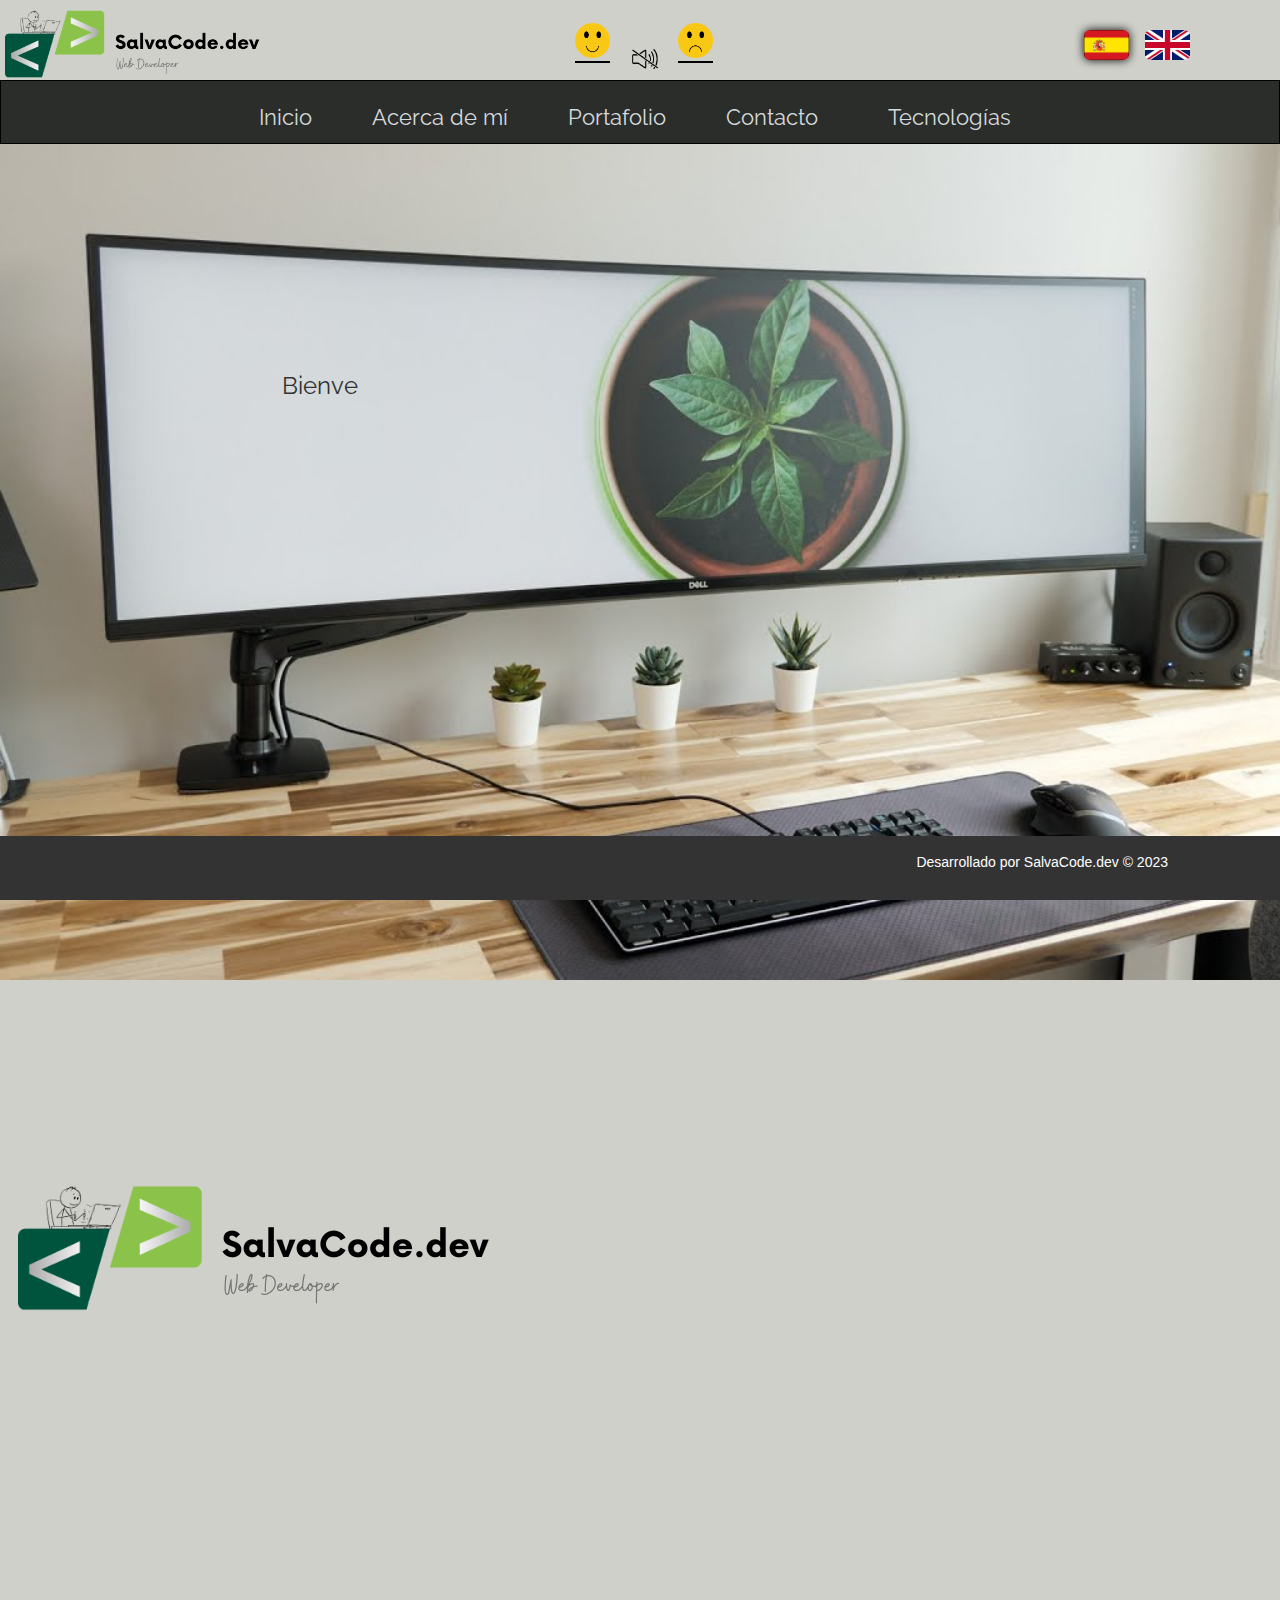
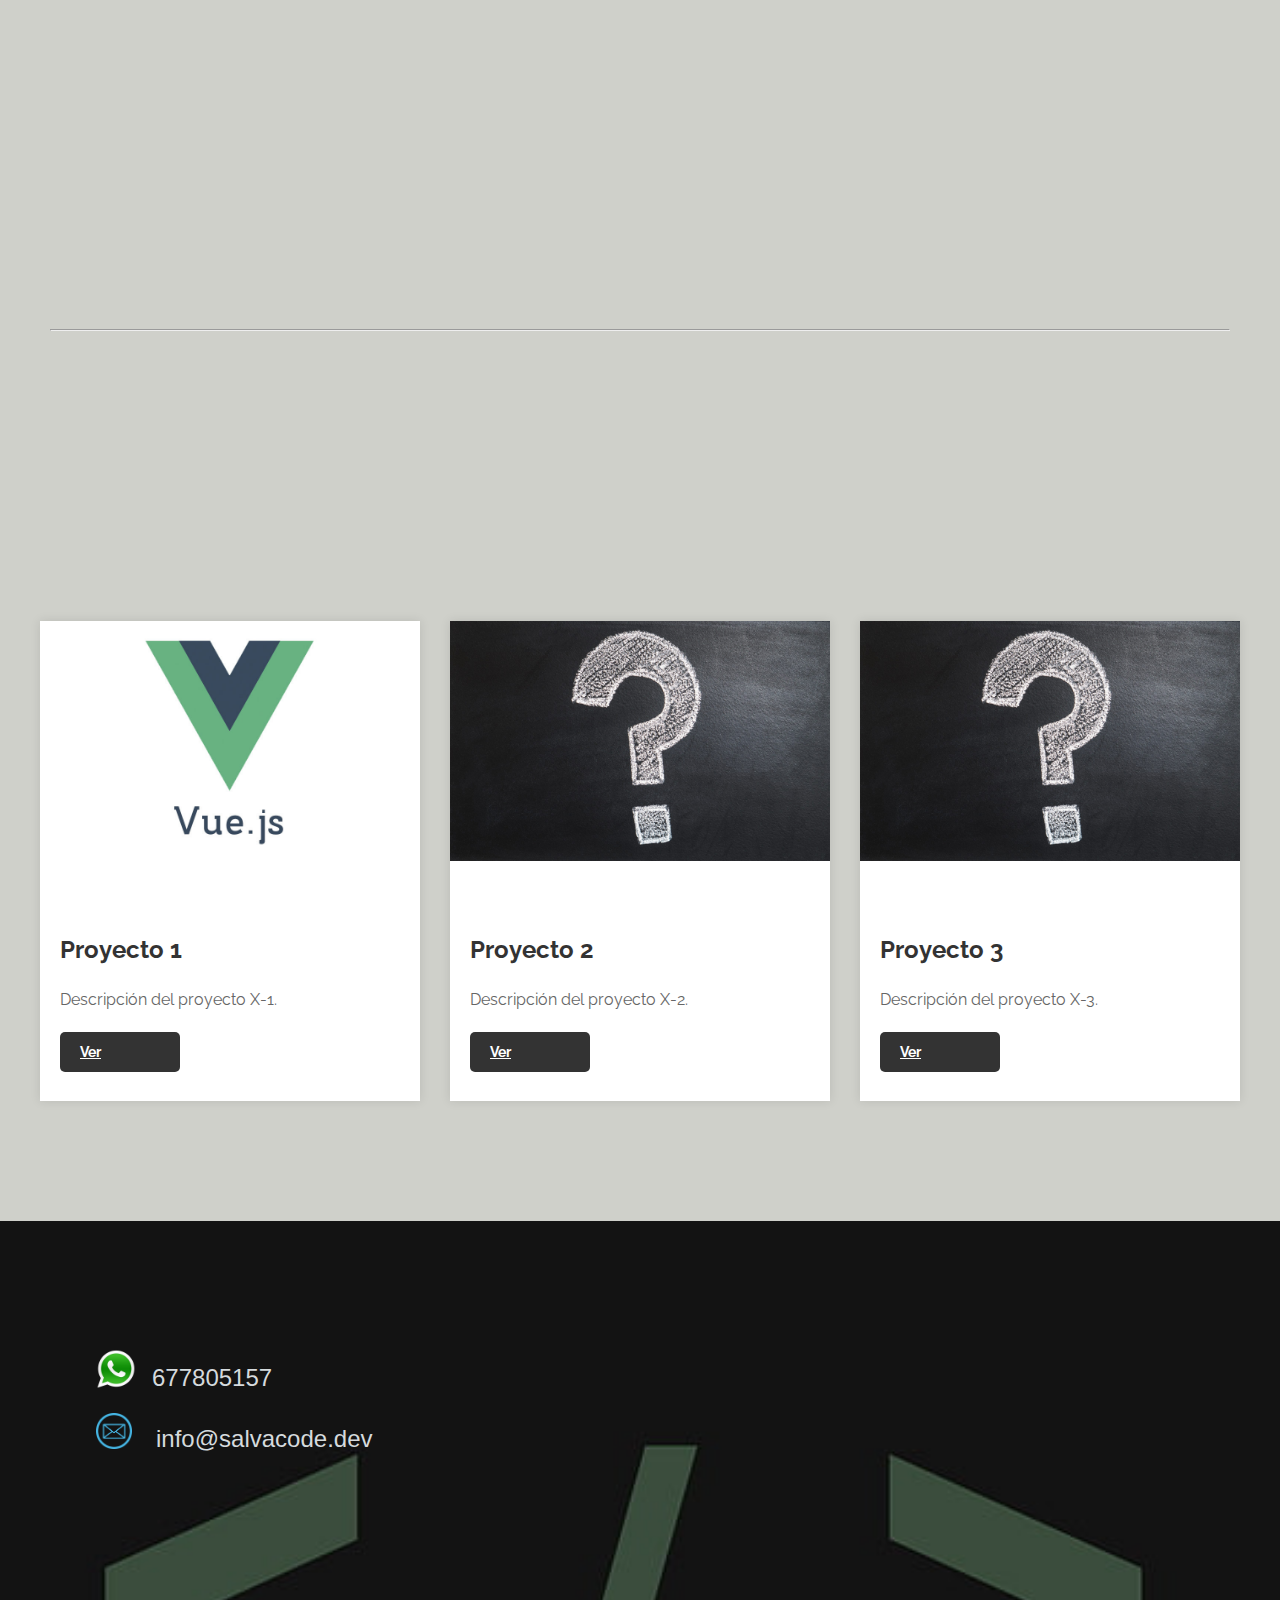
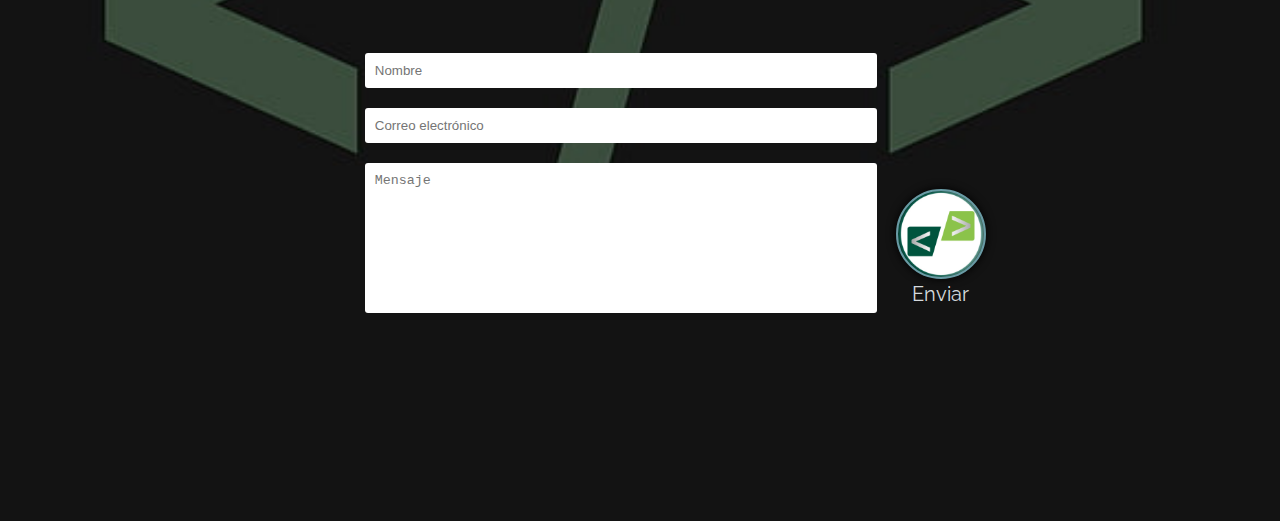
<file: index.html>
<!DOCTYPE html>
<html lang="es">

<head>
    <meta charset="UTF-8">
    <meta http-equiv="X-UA-Compatible" content="IE=edge">
    <meta name="viewport" content="width=device-width, initial-scale=1">
    <title>SalvaCode | Developer</title>
    <link rel="stylesheet" href="style1.css">
    <link rel="shortcut icon" href="media/faviconnew.png" type="image/x-icon">

</head>

<body>
    <div class="header-container">
        <div class="header-top">
            <div class="logo"><img src="media/logonew1.png" alt="Logo"></div>
            <div class="musica">
            <button id="happyButton"><img src="media/emojicontento.png" alt="contento"></button>
            <button id="parar"><img src="media/muted.png" alt="muted"></button>

            <button id="sadButton"><img src="media/emojitriste.png" alt="triste"></button>
            <audio id="happySong" loop>
                <source src="media/alegre.mp3" type="audio/mpeg">
            </audio>
            <audio id="sadSong" loop>
                <source src="media/triste.mp3" type="audio/mpeg">
            </audio>
        </div>
            <div class="language-switcher">
                <a href="index.html"><img src="media/Espana.gif" alt="Español" id="flag-es" class="selected1"></a>
                <a href="en-index.html"><img src="media/ReinoUnido.png" alt="English" id="flag-en"></a>
            </div>
        </div>
    </div>
    <div class="header-bottom">
        <nav class="nav2">
            <ul>
                <li class="underline"><a href="#">Inicio</a></li>

                <li class="underline"><a href="#about">Acerca de mí</a></li>
                <li class="underline"><a href="#portfolio">Portafolio</a></li>
                <li class="underline"><a href="#contact">Contacto</a></li>
                <li class="dropdown">
                    <p class="dropbtn">Tecnologías</p>
                    <div class="dropdown-content" id="certificado">
                        <a href="#" data-image="java.html">Java</a>
                        <a href="#" data-image="python.html">Python</a>
                        <a href="#" data-image="html-css.html">HTML</a>
                        <a href="#" data-image="html-css.html">CSS</a>
                        <a href="#" data-image="javascript.html">Javascript</a>
                        <a href="#">Git</a>
                    </div>
                </li>
            </ul>
        </nav>
    </div>


    <section class="hero-section">
        <img class="heroe" src="media/heroe.jpg" alt="heroe">
        <span id="texto-adicional"></span>
        <p id="texto-escrito"></p>
        <a id="miEnlace" href="#contact">Contacto</a>

    </section>


    <section id="about">
        <img src="media/logonew1.png" alt="Salva Belenguer" id="logo">
        <p class="scroll-anim">"¡Hola! Soy Salva Belenguer, un apasionado del desarrollo de software frontend que reside
            en Valencia. Me
            he formado en Openbootcamp, donde he aprendido las herramientas esenciales como Java, Python, Html, CSS,
            Javascript, Git y Typescript para construir aplicaciones web impresionantes.
        </p>
        <br>
        <p class="scroll-anim"> Aunque no tengo experiencia profesional previa en el campo, mi entusiasmo por la
            tecnología y mi deseo
            de aprender me han impulsado a trabajar duro y mejorar mis habilidades. Me encanta explorar nuevas
            tecnologías y buscar soluciones creativas para problemas complejos.
        </p>
        <br>
        <p class="scroll-anim"> Además, soy una persona activa y enérgica, apasionado del deporte y de la naturaleza.
            Creo que esta
            pasión me ayuda a mantener una actitud positiva, ser creativo y resolver problemas de manera efectiva.
        </p>
        <br>
        <p class="scroll-anim"> Mi objetivo principal es unirme a un equipo de desarrollo de software frontend donde
            pueda aplicar mis
            habilidades y conocimientos para construir aplicaciones web de alta calidad. Estoy emocionado de
            aprender y crecer junto con un equipo comprometido a lograr el éxito.
        </p>
        <br>
        <p class="scroll-anim">¡Gracias por visitar mi portafolio, espero tener la oportunidad de trabajar contigo!"

        </p>
        <br>
        <br>
        <hr>

    </section>

    <section id="portfolio">
        <div class="container">
            <div class="project">
                <img src="media/vuejs.png" alt="Proyecto 1">
                <h3>Proyecto 1</h3>
                <p>Descripción del proyecto X-1.</p>
                <a href="#" class="button1">Ver</a>
            </div>
            <div class="project">
                <img src="media/misterioso.jpg" alt="Proyecto 2">
                <h3>Proyecto 2</h3>
                <p>Descripción del proyecto X-2.</p>
                <a href="#" class="button1">Ver</a>
            </div>
            <div class="project">
                <img src="media/misterioso.jpg" alt="Proyecto 3">
                <h3>Proyecto 3</h3>
                <p>Descripción del proyecto X-3.</p>
                <a href="#" class="button1">Ver</a>
            </div>
        </div>
    </section>

    <section id="contact">
        <img class="botella" src="media/eat.jpg" alt="botella" id="btm">
        <p id="reto">"Hola, ¿te gusta lo que ves? ¡Genial! <br> Si estás buscando un desarrollador frontend apasionado y
            creativo, no dudes en ponerte en contacto conmigo. <br> ¡Hablemos y descubre cómo podemos trabajar juntos
            para hacer realidad tu
            proyecto!"</p>
        <div class="whats">
            <img src="media/whatsapp.png" alt="" id="whatsapp">
            <p>677805157</p>
        </div>
        <div class="correo">
            <img src="media/mail.png" alt="" id="mail">
            <p>info@salvacode.dev</p>
        </div>
        <form action="submit-form.php" method="post">
            <input type="text" name="name" placeholder="Nombre" required>
            <input type="email" name="email" placeholder="Correo electrónico" required>
            <textarea name="message" placeholder="Mensaje" required></textarea>
            <button type="submit" class="button"></button>
            <p id="enviar">Enviar</p>
        </form>
    </section>
    <footer>
        <div class="container">
            <p>Desarrollado por SalvaCode.dev &copy; 2023 </p>
        </div>
    </footer>
    <script src="index.js"></script>
</body>

</html>
</file>
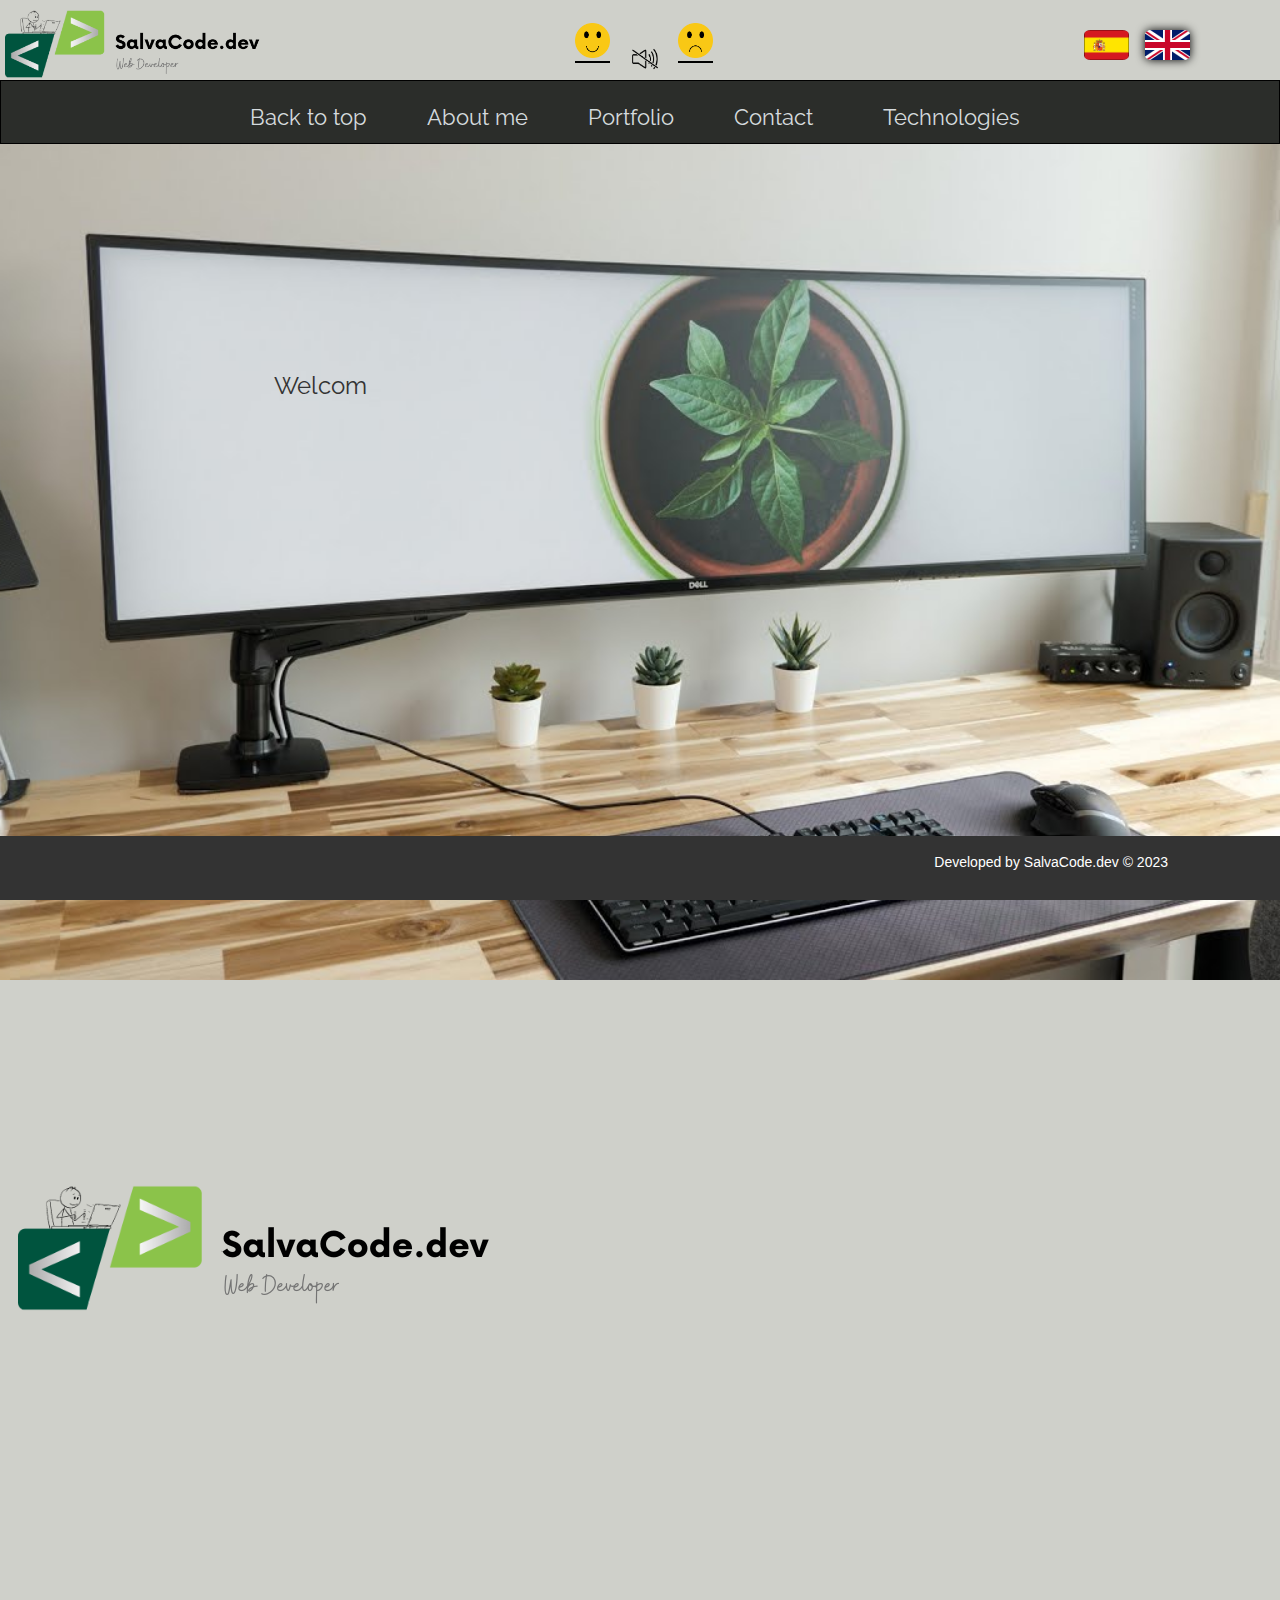
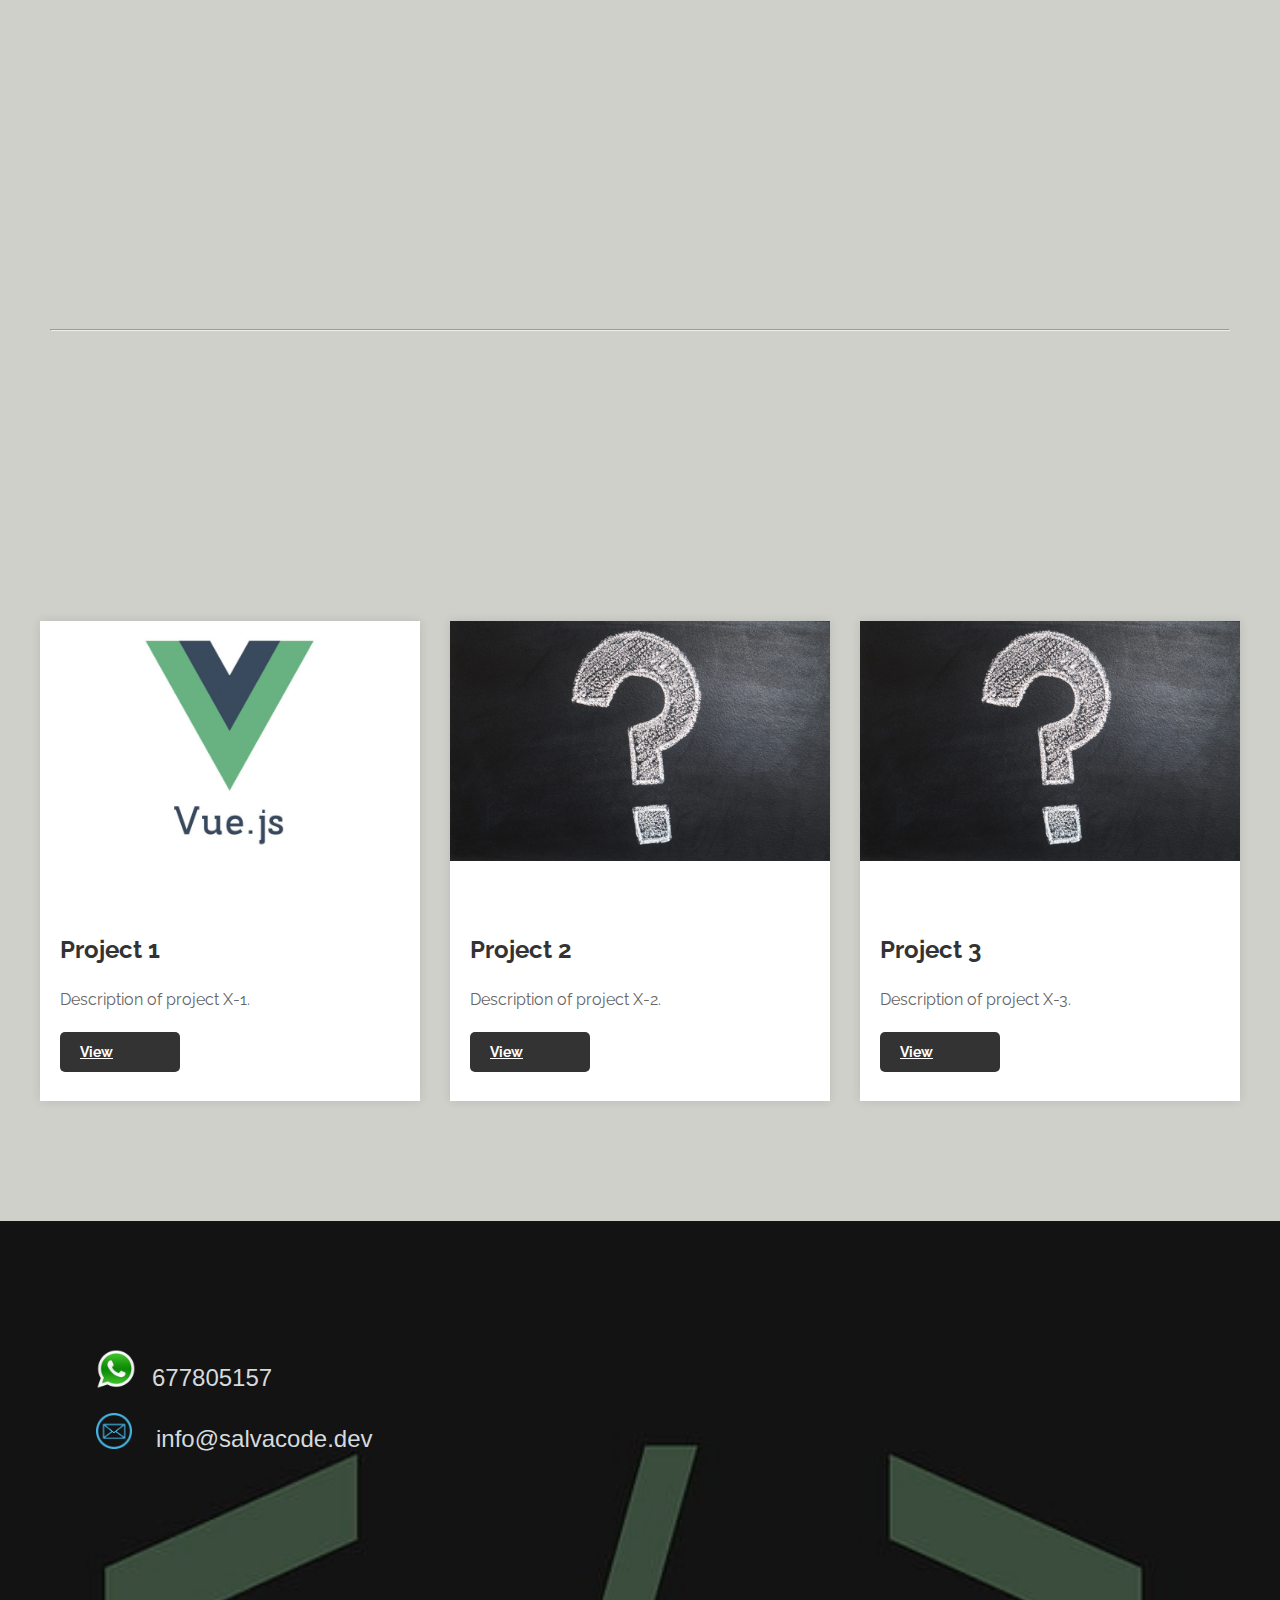
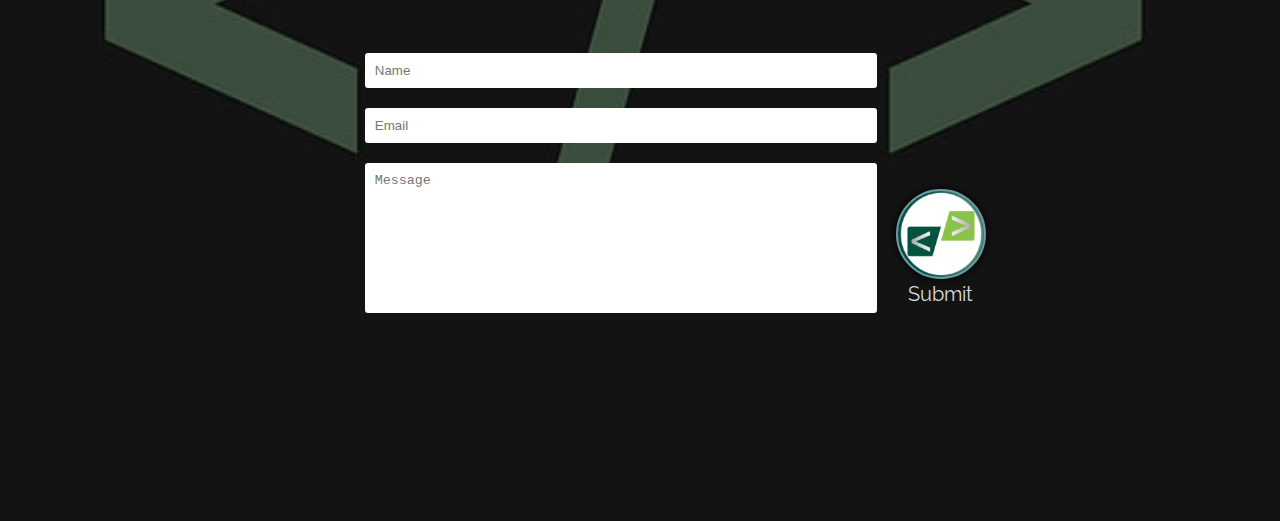
<file: en-index.html>
<!DOCTYPE html>
<html lang="es">

<head>
    <meta charset="UTF-8">
    <meta http-equiv="X-UA-Compatible" content="IE=edge">
    <meta name="viewport" content="width=device-width, initial-scale=1">
    <title>SalvaCode | Developer</title>
    <link rel="stylesheet" href="style1.css">
    <link rel="shortcut icon" href="media/faviconnew.png" type="image/x-icon">

</head>

<body>
    <div class="header-container">
        <div class="header-top">
            <div class="logo"><img src="media/logonew1.png" alt="Logo"></div>
            <div class="musica">
                <button id="happyButton"><img src="media/emojicontento.png" alt="contento"></button>
                <button id="parar"><img src="media/muted.png" alt="muted"></button>
    
                <button id="sadButton"><img src="media/emojitriste.png" alt="triste"></button>
                <audio id="happySong" loop>
                    <source src="media/alegre.mp3" type="audio/mpeg">
                </audio>
                <audio id="sadSong" loop>
                    <source src="media/triste.mp3" type="audio/mpeg">
                </audio>
            </div>
                <div class="language-switcher">
                <a href="index.html"><img src="media/Espana.gif" alt="Español" id="flag-es"></a>
                <a href="en-index.html"><img src="media/ReinoUnido.png" alt="English" id="flag-en" class="selected1"></a>
            </div>
        </div>
    </div>
    <div class="header-bottom">
        <nav class="nav2">
            <ul>
                <li class="underline"><a href="#">Back to top</a></li>

                <li class="underline"><a href="#about">About me</a></li>
                <li class="underline"><a href="#portfolio">Portfolio</a></li>
                <li class="underline"><a href="#contact">Contact</a></li>
                <li class="dropdown">
                    <p class="dropbtn">Technologies</p>
                    <div class="dropdown-content" id="certificado">
                        <a href="#" data-image="java.html">Java</a>
                        <a href="#" data-image="python.html">Python</a>
                        <a href="#" data-image="html-css.html">HTML</a>
                        <a href="#" data-image="html-css.html">CSS</a>
                        <a href="#" data-image="javascript.html">Javascript</a>
                        <a href="#">Git</a>

                    </div>
                </li>
            </ul>
        </nav>
    </div>

    <section class="hero-section">
        <img class="heroe" src="media/heroe.jpg" alt="heroe">
        <span id="texto-adicional"></span>
        <p id="texto-escrito"></p>
        <a id="miEnlace" href="#contact">Contact</a>

    </section>

    <section id="about">
        <img src="media/logonew1.png" alt="Salva Belenguer" id="logo">
        <p class="scroll-anim">"Hello! I am Salva Belenguer, a passionate frontend software developer based in Valencia.
            I have trained
            at Openbootcamp, where I have learned essential tools such as Java, Python, Html, CSS, Javascript, Git,
            and Typescript to build impressive web applications."</p>
        <br>
        <p class="scroll-anim">Although I do not have prior professional experience in the field, my enthusiasm for
            technology and my
            desire to learn have driven me to work hard and improve my skills. I love exploring new technologies and
            finding creative solutions to complex problems.</p>
        <br>
        <p class="scroll-anim">Furthermore, I am an active and energetic person, passionate about sports and nature. I
            believe this
            passion helps me maintain a positive attitude, be creative, and effectively solve problems.</p>
        <br>
        <p class="scroll-anim">My main goal is to join a frontend software development team where I can apply my skills
            and knowledge to
            build high-quality web applications. I'm excited to learn and grow together with a team committed to
            achieving success.</p>
        <br>
        <p class="scroll-anim">Thank you for visiting my portfolio, I hope to have the opportunity to work with you!</p>
        <br>
        <br>
        <hr>
    </section>

    <section id="portfolio">
        <div class="container">
            <div class="project">
                <img src="media/vuejs.png" alt="Project 1">
                <h3>Project 1</h3>
                <p>Description of project X-1.</p>
                <a href="#" class="button1">View</a>
            </div>
            <div class="project">
                <img src="media/misterioso.jpg" alt="Project 2">
                <h3>Project 2</h3>
                <p>Description of project X-2.</p>
                <a href="#" class="button1">View</a>
            </div>
            <div class="project">
                <img src="media/misterioso.jpg" alt="Project 3">
                <h3>Project 3</h3>
                <p>Description of project X-3.</p>
                <a href="#" class="button1">View</a>
            </div>
        </div>
    </section>

    <section id="contact">
        <img class="botella" src="media/eat.jpg" alt="botella" id="btm">
        <p id="reto">"Hey there, liking what you see? Awesome! <br> If you're in need of a passionate and creative
            frontend
            developer, don't hesitate to get in touch with me. <br> Let's chat
            and discover how we can work together to bring your project to life!"</p>
        <div class="whats">
            <img src="media/whatsapp.png" alt="" id="whatsapp">
            <p>677805157</p>
        </div>
        <div class="correo">
            <img src="media/mail.png" alt="" id="mail">
            <p>info@salvacode.dev</p>
        </div>
        <form action="submit-form.php" method="post">
            <input type="text" name="name" placeholder="Name" required>
            <input type="email" name="email" placeholder="Email" required>
            <textarea name="message" placeholder="Message" required></textarea>
            <button type="submit" class="button"></button>
            <p id="enviar">Submit</p>

        </form>
    </section>
    <footer>
        <div class="container">
            <p> Developed by SalvaCode.dev &copy; 2023</p>
        </div>
    </footer>
    <script src="en-index.js"></script>
</body>

</html>
</file>
<file: style1.css>
/* Estilos generales */

* {
    margin: 0;
    padding: 0;
    box-sizing: border-box;
}

body {
    font-family: 'Raleway', 'Lucida Sans Unicode', 'Lucida Grande', 'Lucida Sans', Arial, sans-serif;
    font-size: 16px;
    line-height: 1.5;
    color: #333;

    background-color: #f8f8f8;
    margin: 0;
    padding: 0;
}


/* Encabezado 1 */

.musica{
    display: inline-block;
    text-align: center;
    width: 15rem;
    margin-top: 0.5rem;
    margin-left: -4rem;

}


#parar{
    background-color: transparent;
    border: none;
    cursor: pointer;
    position: absolute;
display: inline-block;
margin-left: -1.3rem;
margin-top: 1rem;
}

#parar img{
    width: 40px;
}


#happyButton{
    background-color: transparent;
    cursor: pointer;
    margin: 0 2rem;
    border-top: none;
    border-left: none;
    border-right: none;
  
}

#happyButton img{
    width: 35px;
}





#sadButton{
    background-color: transparent;
    cursor: pointer;
    margin: 0 2rem;
   border-top: none;
   border-left: none;
   border-right: none;

  
}

#sadButton img{
    width: 35px;
}




.selected {
    border-bottom: 3px solid black;
  }
  




.header-container {
    position: relative;
    height: 5rem;
}

.header-top {
    display: flex;
    justify-content: space-between;
    align-items: center;
    padding: 10px;
    background-color: #cfd0ca;
    height: 5rem;
}

.logo img {
    max-height: 60%;
    max-width: 270px;
    margin-right: 0.5rem;
    margin-left: -0.5rem;
    margin-top: 15px;
}

.language-switcher {
    display: flex;
    align-items: center;
    margin-right: 5rem;
}

.language-switcher a {
    margin-left: 0.5rem;
}

.hidden {
    display: none;
}

.language-switcher a img {
    margin-top: 1rem;
    width: 50px;
    height: 30px;
    border: none;
    cursor: pointer;
    border-radius: 15%;
    margin-left: 1rem;
}

.selected1 {
    box-shadow: 0px 0px 10px black;
}





/* Encabezado 2*/


.header-bottom {
    z-index: 99;
    position: absolute;

    display: flex;
    justify-content: center;
    width: 100%;

}

.header-bottom.fixed {
    position: fixed;
    top: 0;
    left: 0;
    right: 0;
    z-index: 99;

}

.nav2 {
    display: flex;
    flex-wrap: wrap;
    justify-content: center;
    width: 100%;
    background-color: #2b2d2a;
    padding: 20px 40px;
    border: 1px solid black;
    height: 4.5rem;

}


.nav2 ul {
    display: flex;
    flex-wrap: wrap;
    justify-content: center;
    list-style: none;
    margin: 0;
    padding: 0;
    list-style: none;

}


.nav2 li {
    margin: 0 30px;
}


.nav2 li a {
    color: #d5dadd;
    text-decoration: none;
    font-size: 26px;
    margin-top: -10px;

}

.nav2 li p {
    color: #d5dadd;
    text-decoration: none;
    font-size: 26px;
    margin-top: -10px;

}

.nav2 li a:hover {
    color: #2eb220;
}

.nav2 li p:hover {
    color: #2eb220;

}


.dropdown-content {
    display: none;
    position: absolute;
    z-index: 1;
    background-color: rgb(58, 58, 58);
    min-width: 160px;
    box-shadow: 0px 0px 10px black;
    margin-left: 1rem;
    margin-top: 0.5rem;

}


.dropdown-content a {
    color: #d5dadd;
    text-decoration: none;
    display: block;
    padding: 10px;
    font-size: 16px;


}

.dropdown:hover .dropdown-content {
    display: block;

}

.dropbtn {
    color: #d5dadd;
    text-decoration: none;
    padding: 10px;
    cursor: pointer;

}


.nav2 li.underline a {
    position: relative;

}

.nav2 li.underline a::after {
    content: "";
    position: absolute;
    left: 0;
    bottom: 0px;
    width: 0%;
    height: 1px;
    background-color: #2eb220;
    transition: all 0.3s ease-in-out;
}

.nav2 li.underline a:hover::after {
    width: 100%;
}


#media {
    width: 100%;
    height: 720px;
}



/* Sección del héroe */



.hero-section {
    position: relative;
    display: flex;
    align-items: center;
    justify-content: center;
    flex-direction: column;

}

/* Estilos para la imagen */
.heroe {
    width: 100%;
    height: 100vh;
    object-fit: cover;
    display: block;
}


#texto-escrito {
    font-size: 30px;
    position: absolute;
    margin-left: -43rem;
    margin-top: -19rem;
}

#texto-adicional {
    font-size: 30px;
    position: absolute;
    margin-left: -43rem;
    margin-top: -19rem;
}



#miEnlace {
    display: none;
    font-size: 26px;
    color: #333;
    text-decoration: none;
    padding: 10px 20px;
    border-radius: 5px;
    position: absolute;
    margin-left: -40rem;
    margin-top: -3rem;
    transition: all 300ms;
}

#miEnlace:hover {
    font-size: 30px;
    color: #2eb220;
}


#miEnlace {
    text-decoration: none;
}

#miEnlace::after {
    content: "";
    position: absolute;
    width: 0;
    height: 1px;
    bottom: 10px;
    left: 0;
    background-color: #000;
    transition: width 0.3s ease;
}

#miEnlace:hover::after {
    width: 100%;
}


/* Sección "Acerca de mí" */


#about {
    padding: 50px;
    width: 100%;
    height: 60rem;
    background-color: #cfd0ca;

}

#logo {
    max-width: 500px;
    margin-left: 0rem;
    margin-top: -5rem;
    margin-bottom: 4rem;
}

#about p {
    font-size: 23px;
    padding-left: 150px;
    padding-right: 150px;
}

#about p:first-of-type {
    margin-top: -9rem;
}


.scroll-anim {
    opacity: 0;
    transform: translateY(50px);
    transition: all 0.5s ease-in-out;
}

.scroll-anim.show {
    opacity: 1;
    transform: translateY(0);
}


/* Sección "Portafolio" */

#portfolio {
    padding: 80px 0;
    background-color: #cfd0ca;
    height: 58rem;
}

.container {
    max-width: 1200px;
    margin: 0 auto;
    display: flex;
    flex-wrap: wrap;
    justify-content: space-between;
}


.project {
    width: calc(33.33% - 20px);
    margin-bottom: 40px;
    background-color: #fff;
    box-shadow: 0px 0px 10px 0px rgba(0, 0, 0, 0.1);
    transition: box-shadow 0.3s ease-in-out;
    margin-top: 10rem;
    height: 30rem;
}

.project:hover {
    box-shadow: 0px 0px 20px 0px rgba(0, 0, 0, 0.2);
}

.project img {
    width: 100%;
    height: 15rem;
}

.project h3 {
    margin: 20px;
    font-size: 24px;
    font-weight: 700;
    color: #333;
    margin-top: 4rem;
}

.project p {
    margin: 20px;
    font-size: 16px;
    color: #666;
}

.button1 {
    display: block;
    width: 120px;
    height: 40px;
    margin: 20px;
    padding: 10px 20px;
    font-size: 14px;
    font-weight: 700;
    color: #fff;
    background-color: #333;
    border: none;
    border-radius: 5px;
    transition: background-color 0.3s ease-in-out;
}

.button1:hover {
    background-color: #666;
}



/* Sección "Contacto" */


#contact {
    position: relative;

    height: 50rem;
}

.botella {
    position: absolute;
    width: 100%;
    height: 100vh;
    object-fit: cover;
    z-index: 2;
}

#reto {
    color: #d5dadd;
    z-index: 9;
    position: absolute;
    top: 50%;
    left: 50%;
    transform: translate(-50%, -50%);
    width: 30%;
    width: 31%;
    font-size: 28px;
    margin-top: -10rem;
}

#reto:hover {
    color: white;
    font-size: 30px;
    width: 33%;
    margin-left: 1rem;
}

.whats {
    display: flex;
    position: absolute;
    margin-left: 8rem;
    margin-top: 7rem;
    z-index: 5;
}

.whats img {
    width: 60px;
    height: 60px;
}

.whats p {

    font-family: Arial, Helvetica, sans-serif;
    color: #d5dadd;
    font-size: 26px;
    margin-top: 0.7rem;
    margin-left: 1rem;
    transition: all 300ms;

}

.whats p:hover {
    cursor: pointer;
    font-size: 28px;
    color: white;
}

.correo {
    display: flex;
    position: absolute;
    margin-left: 8rem;
    margin-top: 12rem;
    z-index: 5;

}



.correo img {
    width: 55px;
    height: 55px;
}

.correo p {
    font-size: 26px;
    margin-top: 0.5rem;
    margin-left: 1.5rem;


    font-family: Arial, Helvetica, sans-serif;
    color: #d5dadd;
    transition: all 300ms;
}

.correo p:hover {
    cursor: pointer;
    font-size: 28px;
    color: white;
}

form {
    display: flex;
    flex-direction: column;
    align-items: center;
    margin: auto;
    position: absolute;
    top: 50%;
    left: 50%;
    transform: translate(-50%, -50%);
    width: 30%;
    z-index: 5;
    margin-top: 13rem;
    margin-left: -1.2em;
}

form input[type="text"],
form input[type="email"],
form textarea {
    display: block;
    width: 100%;
    padding: 10px;
    margin-bottom: 20px;
    border: none;
    border-radius: 3px;
}

form textarea {
    resize: none;
    height: 150px;
}

form button[type="submit"] {
    display: inline-block;
    padding: 25px 9.1px;
    background-color: transparent;
    background-image: url(media/faviconnew.png);
    background-size: cover;
    color: transparent;
    cursor: pointer;
    margin-left: 44rem;
    font-size: 20px;
    border-radius: 50%;
    margin-top: -9rem;
    border: 2px solid #699ba5;
    box-shadow: 0px 0px 10px black;
    transition: all 200ms;
    width: 90px;
    height: 90px;
}

form button[type="submit"]:hover {
    box-shadow: 0px 0px 10px white;

}



@keyframes pulse {
    0% {
        transform: scale(1);
    }

    50% {
        transform: scale(0.1);
    }

    100% {
        transform: scale(1);
    }
}

.pulse {
    animation: pulse 1s ease;
}



#enviar {
    color: #d5dadd;
    margin-left: 44rem;
    font-size: 20px;
}


/*footer*/


footer {
    position: fixed;
    left: 0;
    bottom: 0;
    width: 100%;
    background-color: #333;
    color: #fff;
    padding: 16px 0;
    height: 4rem;
    z-index: 999;
}

footer p {
    font-size: 18px;
    font-family: Arial, Helvetica, sans-serif;
    position: absolute;
    right: 7rem;
}




/* @media*/




@media only screen and (max-width: 379px) {
    body {
        display: none;
    }
}



@media only screen and (min-width: 380px) and (max-width: 479px) {

    /*Encabezado1*/ 


    .musica{
        display: none;
    }
    .logo img {
        margin-left: -0.5rem;
        max-width: 250px;
    }

    .language-switcher {
        margin-left: -1rem;
    }

    .language-switcher a img {
        width: 40px;
        height: 25px;
        margin-left: 0.5rem;
    }

    /*Encabezado2*/

    .nav2 {
        height: 6rem;
    }

    .nav2 li {
        width: 33%;
        text-align: center;
        margin: 2px 0;
        border-right: 1px solid #2eb220;

    }

    .nav2 li:last-child {
        border-right: none;

    }

    .nav2 li a {
        font-size: 16px;
    }

    .nav2 li.underline a {
        position: static;
    }

    .nav2 li p {
        font-size: 16px;
    }


    .dropdown-content {
        margin-top: 0.8rem;
    }

    /*Heroe*/

    .hero-section {
        height: 50rem;
        max-width: 100%;
    }

    #miEnlace {
        margin: 0px;
        margin-left: -15rem;
        margin-top: -4rem;
        font-size: 12px;
    }

    #miEnlace:hover {
        font-size: 14px;
    }

    #texto-adicional {
        margin: 0px;
        margin-top: -15rem;
        margin-left: -15rem;
        font-size: 16px;
    }

    #texto-escrito {
        display: none;
    }

    #texto-adicional {
        display: block;
    }

    /*Acerca de mi*/

    #about {
        padding: 50px;
        height: auto;
    }

    #logo {
        margin-top: -2rem;
        margin-left: -3rem;
        max-width: 120%;
        margin-bottom: 4rem;
    }

    #about p {
        font-size: 20px;
        text-align: left;
        padding-left: 0px;
        padding-right: 0px;
    }

    /*portafolio*/

    #portfolio {
        height: 100%;
    }

    .project {
        width: calc(65% + 1px);
        margin-left: 4rem;
    }

    /*Contacto*/

    #contact {
        max-height: 100%;
    }




    form {
        margin-top: 10rem;
        width: 65%;

    }

    form button[type="submit"] {
        margin-top: 0rem;
        margin-left: 0rem;
    }

    #enviar {
        margin-top: 0rem;
        margin-left: 0rem;

    }

    .whats {
        margin-top: 8rem;
        margin-left: 4rem;
    }

    .whats img {
        width: 40px;
        height: 40px;
    }

    .whats p {
        font-size: 20px;
    }

    .correo {
        margin-top: 12rem;
        margin-left: 4rem;

    }

    .correo img {
        width: 36px;
        height: 36px;
    }

    .correo p {
        font-size: 20px
    }

    #reto {
        display: none;
    }


    /*Footer*/

    footer p {
        font-size: 14px;

    }
}




@media only screen and (min-width: 480px) and (max-width: 719px) {

    /*Encabezado1*/

    .musica{
        display: none;
    }
    .logo img {
        margin-left: -0.5rem;
        max-width: 250px;
    }

    .language-switcher {
        margin-left: -1rem;
    }

    .language-switcher a img {
        width: 40px;
        height: 25px;
        margin-left: 0.5rem;
    }

    /*Encabezado2*/

    .nav2 {
        height: 6.7rem;
    }

    .nav2 li {
        width: 33%;
        text-align: center;
        margin: 5px 0;
        border-right: 1px solid #2eb220;

    }

    .nav2 li:last-child {
        border-right: none;

    }

    .nav2 li a {
        font-size: 17px;
    }

    .nav2 li.underline a {
        position: static;
    }

    .nav2 li p {
        font-size: 17px;
    }


    .dropdown-content {
        margin-top: 0.8rem;
    }

    /*Heroe*/

    .hero-section {
        height: 50rem;
        max-width: 100%;
    }

    #miEnlace {
        margin: 0px;
        margin-left: -18rem;
        margin-top: -4rem;
        font-size: 12px;
    }

    #miEnlace:hover {
        font-size: 14px;
    }

    #texto-adicional {
        margin: 0px;
        margin-top: -15rem;
        margin-left: -18rem;
        font-size: 16px;
    }

    #texto-escrito {
        display: none;
    }

    #texto-adicional {
        display: block;
    }

    /*Acerca de mi*/

    #about {
        padding: 50px;
        height: auto;
    }

    #logo {
        margin-top: -2rem;
        margin-left: -3rem;
        max-width: 130%;
        margin-bottom: 3rem;
    }

    #about p {
        font-size: 20px;
        text-align: left;
        padding-left: 0px;
        padding-right: 0px;
    }

    /*portafolio*/

    #portfolio {
        height: 100%;
    }

    .project {
        width: calc(65% + 1px);
        margin-left: 5.5rem;
    }

    /*Contacto*/

    #contact {
        max-height: 100%;
    }




    form {
        margin-top: 10rem;
        width: 65%;

    }

    form button[type="submit"] {
        margin-top: 0rem;
        margin-left: 0rem;
    }

    #enviar {
        margin-top: 0rem;
        margin-left: 0rem;

    }

    .whats {
        margin-top: 8rem;
        margin-left: 4rem;
    }

    .whats img {
        width: 40px;
        height: 40px;
    }

    .whats p {
        font-size: 20px;
    }

    .correo {
        margin-top: 12rem;
        margin-left: 4rem;

    }

    .correo img {
        width: 36px;
        height: 36px;
    }

    .correo p {
        font-size: 20px
    }

    #reto {
        display: none;
    }


    /*Footer*/

    footer p {
        font-size: 14px;

    }
}


@media only screen and (min-width: 719px) and (max-width: 1079px) {

    /*Encabezado1*/
    .logo img {
        margin-left: 0rem;
        max-width: 260px;
    }

    .language-switcher {
        margin-left: -1rem;
    }

    .language-switcher a img {
        width: 45px;
        height: 30px;
        margin-left: 0.5rem;
    }

    /*Encabezado2*/

    .nav2 {
        height: 6.8rem;
    }

    .nav2 li {
        width: 33%;
        text-align: center;
        margin: 5px 0;
        border-right: 1px solid #2eb220;

    }

    .nav2 li:last-child {
        border-right: none;

    }

    .nav2 li a {
        font-size: 19px;
    }

    .nav2 li.underline a {
        position: static;
    }

    .nav2 li p {
        font-size: 19px;
    }


    .dropdown-content {
        margin-top: 0.5rem;
    }

    /*Heroe*/

    .hero-section {
        height: 50rem;
        max-width: 100%;
    }


    #miEnlace {
        margin: 0px;
        margin-left: -25rem;
        margin-top: -6rem;
        font-size: 18px;
    }

    #miEnlace:hover {
        font-size: 20px;
    }

    #texto-adicional {
        margin: 0px;
        margin-top: -17rem;
        margin-left: -28rem;
        font-size: 20px;
    }

    #texto-escrito {
        display: none;
    }

    #texto-adicional {
        display: block;
    }

    /*Acerca de mi*/

    #about {
        padding: 50px;
        height: auto;
    }

    #logo {
        margin-top: -2rem;
        margin-left: -2rem;
        max-width: 150%;
        margin-bottom: 4rem;
    }

    #about p {
        font-size: 20px;
        text-align: left;
        padding-left: 50px;
        padding-right: 50px;
    }

    /*portafolio*/

    #portfolio {
        height: 100%;
    }

    .project {
        width: calc(50% + 1px);
        margin-left: 12rem;
    }

    /*Contacto*/

    #contact {
        max-height: 100%;
    }




    form {
        margin-top: 11rem;
        width: 50%;

    }

    form button[type="submit"] {
        margin-top: 0rem;
        margin-left: 0rem;
    }

    #enviar {
        margin-top: 0rem;
        margin-left: 0rem;

    }

    .whats {
        margin-top: 8rem;
        margin-left: 6rem;
    }

    .whats img {
        width: 40px;
        height: 40px;
    }

    .whats p {
        font-size: 20px;
    }

    .correo {
        margin-top: 12rem;
        margin-left: 6rem;

    }

    .correo img {
        width: 36px;
        height: 36px;
    }

    .correo p {
        font-size: 20px
    }

    #reto {
        display: none;
    }


    /*Footer*/

    footer p {
        font-size: 14px;

    }
}



@media only screen and (min-width: 1080px) and (max-width: 1399px) {

    /*Encabezado1*/
    .logo img {
        margin-left: -0.3rem;
        max-width: 270px;
    }

    .language-switcher {
        margin-left: 0rem;
    }

    .language-switcher a img {
        width: 45px;
        height: 30px;
        margin-left: 0.5rem;
    }

    /*Encabezado2*/

    .nav2 {
        height: 4rem;
    }

    .nav2 li:last-child {
        border-right: none;

    }

    .nav2 li a {
        font-size: 22px;
    }

    .nav2 li.underline a {
        position: static;
    }

    .nav2 li p {
        font-size: 22px;
    }


    .dropdown-content {
        margin-top: 0.3rem;
    }

    /*Heroe*/

    .hero-section {
        max-height: 100%;
    }


    #miEnlace {
        margin: 0px;
        margin-left: -40rem;
        margin-top: -6rem;
        font-size: 22px;
    }

    #miEnlace:hover {
        font-size: 24px;
    }

    #texto-escrito {
        margin: 0px;
        margin-top: -18rem;
        margin-left: -40rem;
        font-size: 24px;
    }

    /*Acerca de mi*/

    #about {
        padding: 50px;
        height: auto;
    }

    #logo {
        margin-top: -2rem;
        margin-left: -2rem;
        max-width: 150%;
        margin-bottom: 4rem;
    }

    #about p {
        font-size: 20px;
        text-align: left;
        padding-left: 100px;
        padding-right: 100px;
    }

    /*portafolio*/

    #portfolio {
        height: 100%;
    }

    .project {
        margin-left: 0rem;
    }

    /*Contacto*/

    #contact {
        max-height: 100%;
    }



    form {
        margin-top: 10rem;
        width: 40%;

    }

    form button[type="submit"] {
        margin-left: 40rem;
    }

    #enviar {
        margin-left: 40rem;

    }

    .whats {
        margin-top: 8rem;
        margin-left: 6rem;
    }

    .whats img {
        width: 40px;
        height: 40px;
    }

    .whats p {
        font-size: 24px;
    }

    .correo {
        margin-top: 12rem;
        margin-left: 6rem;

    }

    .correo img {
        width: 36px;
        height: 36px;
    }

    .correo p {
        font-size: 24px
    }

    #reto {
        display: none;
    }


    /*Footer*/

    footer p {
        font-size: 14px;

    }
}





@media only screen and (min-width: 1400px) and (max-width: 1699px) {

    /*Encabezado1*/
    .logo img {
        margin-left: 0rem;
        max-width: 250px;
    }

    .language-switcher {
        margin-left: 0rem;
    }

    .language-switcher a img {
        width: 45px;
        height: 30px;
        margin-left: 0.5rem;
    }

    /*Encabezado2*/

    .nav2 li a {
        font-size: 22px;
    }

    .nav2 li p {
        font-size: 22px;
    }

    /*Heroe*/


    .hero-section {
        max-height: 100%;
    }


    #miEnlace {
        margin: 0px;
        margin-left: -35rem;
        margin-top: -3rem;
        font-size: 24px;
    }

    #miEnlace:hover {
        font-size: 26px;
    }



    #texto-escrito {
        margin-top: -17rem;
        margin-left: -35rem;
        font-size: 26px;
    }

    #texto-adicional {
        display: block;
    }

    /*Acerca de mi*/

    #about {
        padding: 50px;
        height: auto;
    }

    #logo {
        margin-top: -2rem;
        margin-left: -2rem;
        max-width: 150%;
        margin-bottom: 4rem;
    }

    #about p {
        padding-left: 125px;
        padding-right: 125px;
        font-size: 20px;
        text-align: left;
    }

    /*portafolio*/

    #portfolio {
        height: 100%;
    }

    .project {
        margin-left: 0rem;
    }

    /*Contacto*/

    #contact {
        max-height: 100%;
    }




    form {
        margin-top: 10rem;
        width: 33%;

    }


    .whats {
        margin-top: 8rem;
        margin-left: 6rem;
    }

    .whats img {
        width: 40px;
        height: 40px;
    }

    .whats p {
        font-size: 24px;
    }

    .correo {
        margin-top: 12rem;
        margin-left: 6rem;

    }

    .correo img {
        width: 36px;
        height: 36px;
    }

    .correo p {
        font-size: 24px
    }

    #reto {
        margin-top: -10rem;
        font-size: 22px;
        width: 30%;
    }

    #reto:hover {
        font-size: 24px;
        width: 33%;

    }


    /*Footer*/

}


/* Fuentes*/

@font-face {
    font-family: 'Raleway';
    src: url('media/static/Raleway-Regular.ttf') format('truetype');
    font-weight: normal;
    font-style: normal;
}

@font-face {
    font-family: 'Raleway';
    src: url('media/static/Raleway-Bold.ttf') format('truetype');
    font-weight: bold;
    font-style: normal;
}
</file>
